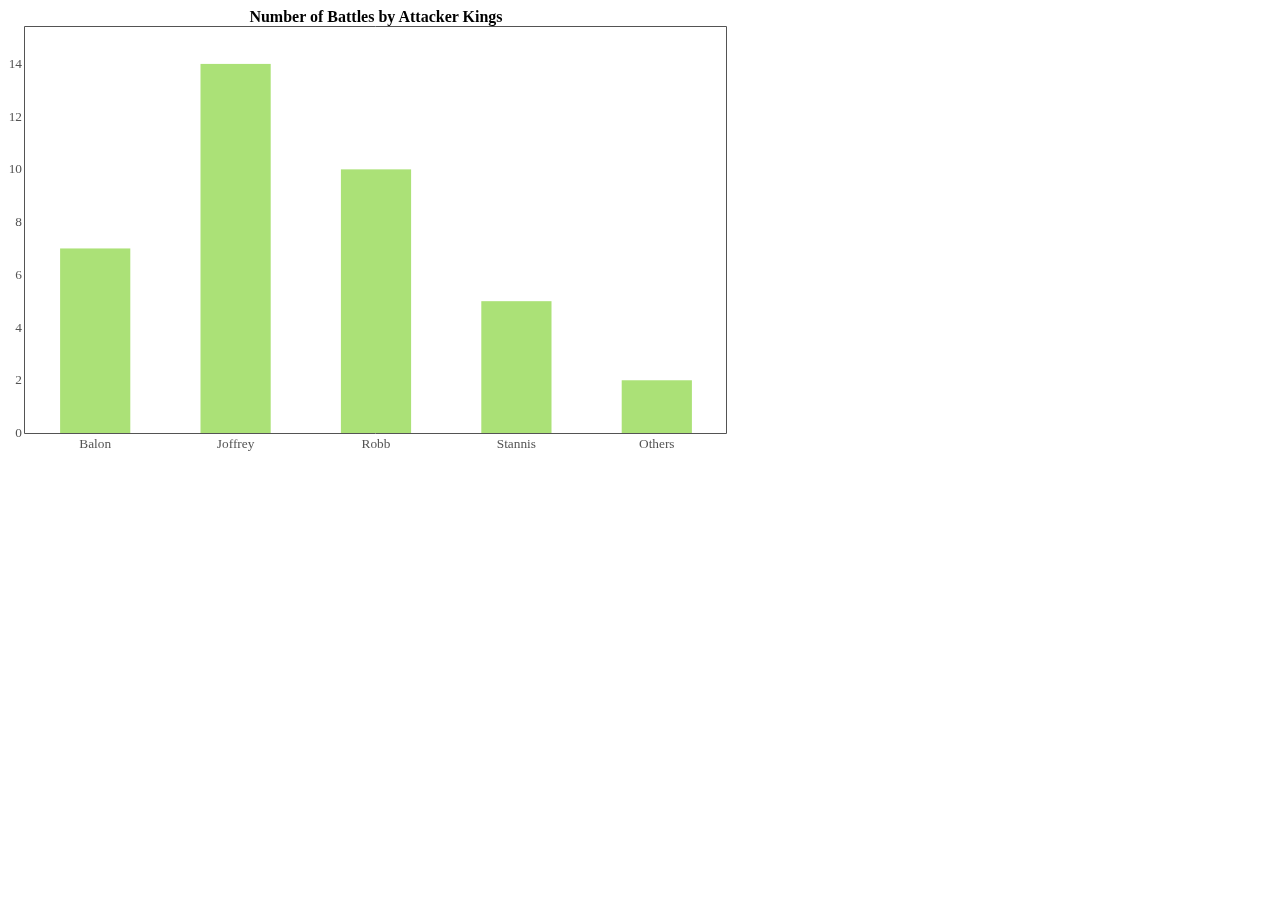
<file: JS_Practice/bar/index.html>
<!DOCTYPE html>
<html lang="en">
  <head>
    <meta charset="utf-8">
    <title></title>
  </head>

  <body>

    <div id="chart" style="width:720px;height:445px;"></div>

    <!--[if lt IE 9]><script src="js/excanvas.min.js"></script><![endif]-->
    <script src="js/flotr2.min.js"></script>
    <script>

window.onload = function () {

battles = [[0,7],[1,14],[2,10],[3,5],[4,2]];
var kings = [
    [0, "Balon"],
    [1, "Joffrey"],
    [2, "Robb"],
    [3, "Stannis"],
    [4, "Others"],
];
Flotr.draw(document.getElementById("chart"),[battles], {
  title: "Number of Battles by Attacker Kings",
  colors: ["#abe177"],
    bars: {
        show: true,
        barWidth: 0.5,
        shadowSize: 0,
        fillOpacity: 1,
        lineWidth: 0,
    },
    yaxis: {
        min: 0,
        tickDecimals: 0,
    },
    xaxis: {
        ticks: kings,
    },
    grid: {
        horizontalLines: false,
        verticalLines: false,
    }
});
    
};

    </script>
  </body>
</html>
</file>
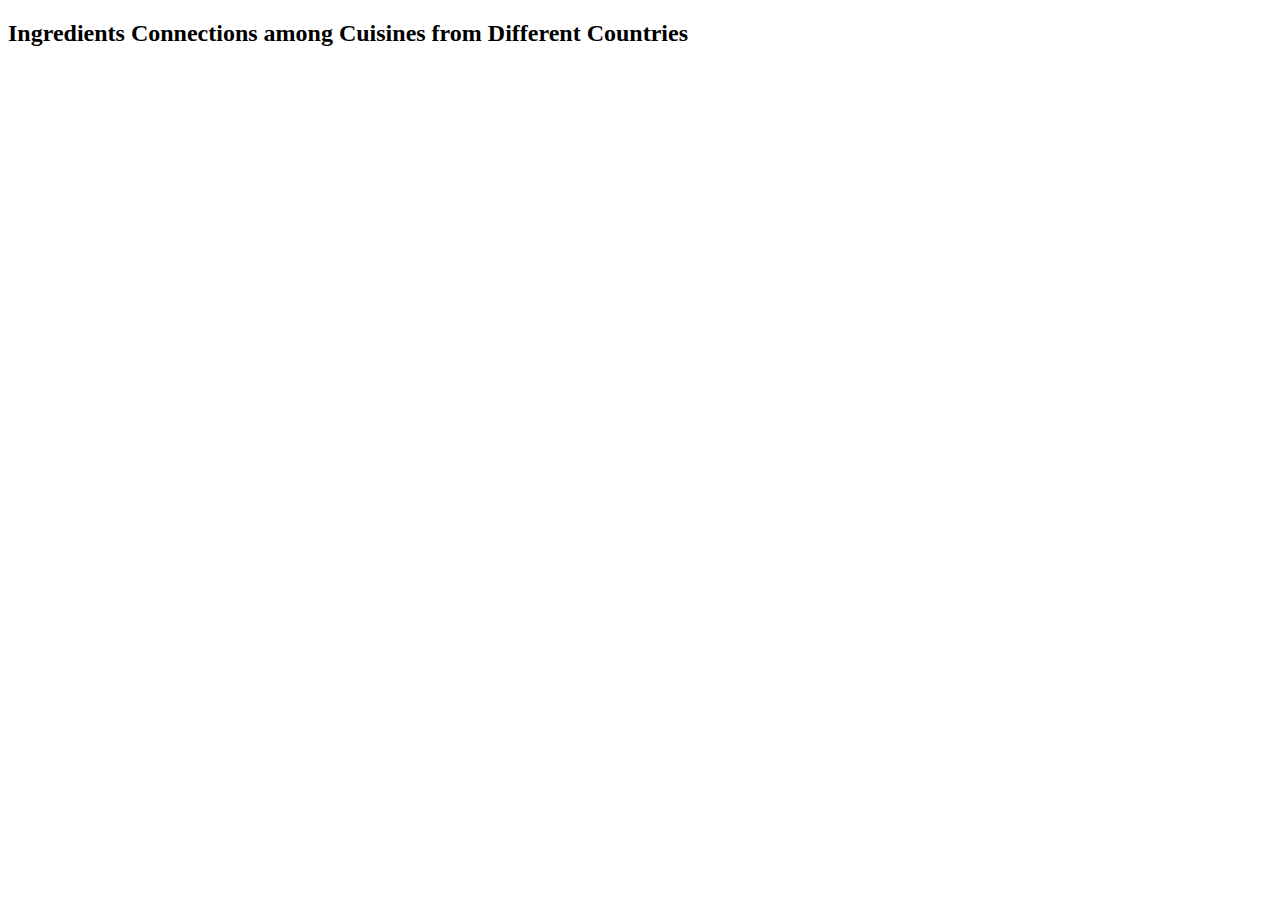
<file: WhatsCooking/cook10.html>
<!DOCTYPE html>
<html>
<head>
    <meta charset='utf-8'>
    <title>Ingredients Connections</title>
    <h2>Ingredients Connections among Cuisines from Different Countries</h2>
    <link rel="stylesheet" type="text/css" href="style.css">
</head>
<body>
    <div id='container'>
        <div id='net'></div>
    </div>
    <script src='http://d3js.org/d3.v3.min.js'></script>
    <script type="text/javascript" src="myscript.js"></script>
</body>
</html>
</file>
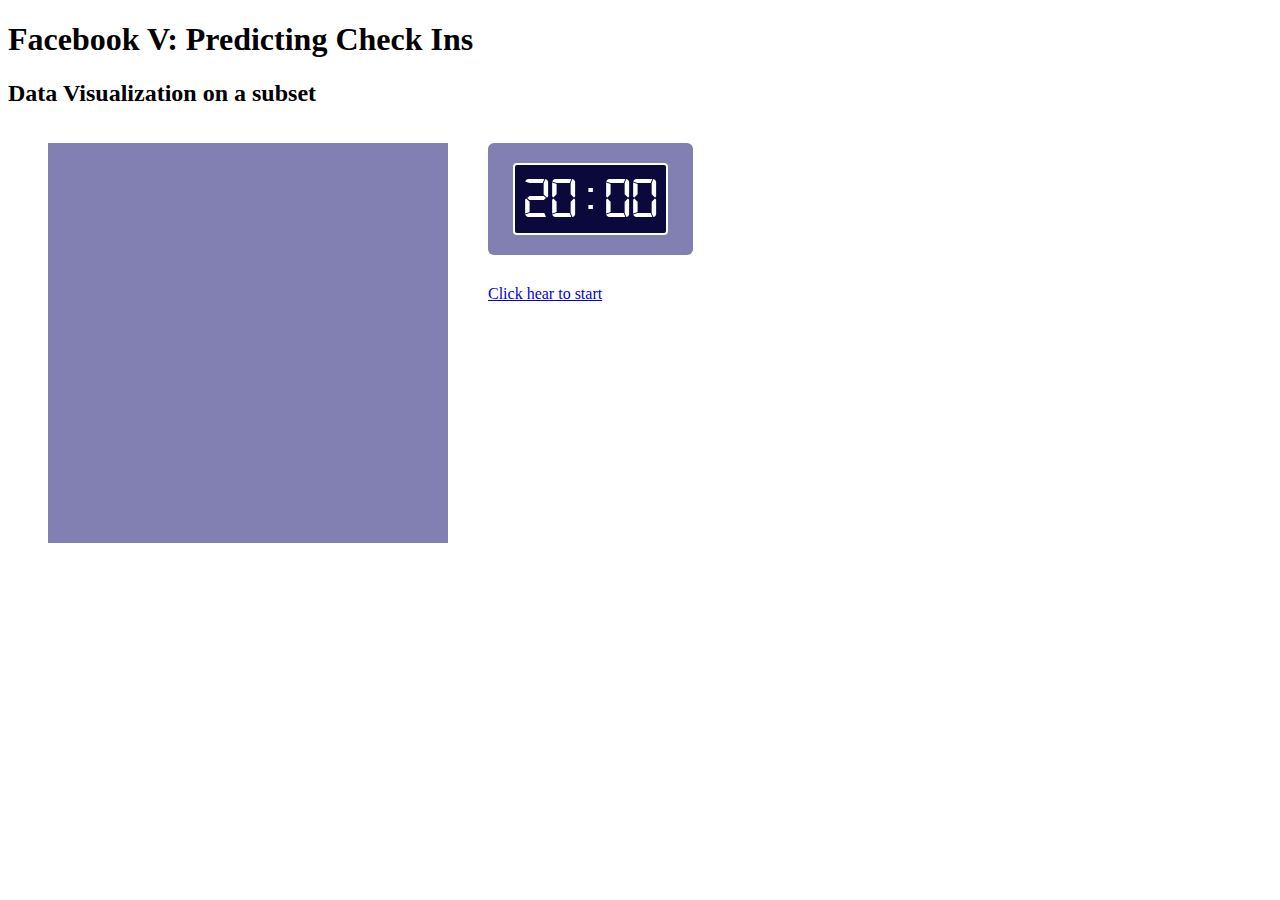
<file: fbCheckIn/JSmap/fbCheckInMap.html>
<!DOCTYPE html>
<html lang="en">
  <head>
    <meta charset="utf-8">
    <title></title>
    <h1>Facebook V: Predicting Check Ins</h1>
    <h2>Data Visualization on a subset</h2>
    <link href="font/digital7.css" rel="stylesheet">
  </head>

  <body>

<figure id='checkin' style="clear:both;float:left;position:relative;width:400px;height:400px;background-image:url('img/bg.png');"></figure>
<div style="margin-top:16px;float:left;width:195px">
<div style="background-color:#827fb2;border-radius:6px;width:100%;padding:5px;">
  <div style="background-color:#0b083b;border:2px solid white;border-radius:4px;font-family:digital7;font-size:60px;color:white;display:table;margin:15px auto;line-height:60px;padding:4px 8px;">
  <span id="min">20</span>:<span id="sec">00</span>
  </div>
</div>
<div style="padding-top:30px"><a id="start" href="#">Click hear to start</a></div>
</div>
<div style="clear:both">
  
  <!--[if lt IE 9]><script src="js/excanvas.min.js"></script><![endif]-->
  
  <script src="http://cdnjs.cloudflare.com/ajax/libs/jquery/1.9.1/jquery.min.js"></script>
	<script src="js/heatmap-mod.js"></script>
    <script>

window.onload = function () {
  
  
var data = [
    { accuracy: 1.7, time: 0.85,  x: 1.2214, y: 2.7023},
    { accuracy: 5.8, time: 1.22,  x: 1.1832, y: 2.6891},
    { accuracy: 1.1, time: 1.65,  x: 1.1935, y: 2.6550},
    { accuracy: 4.9, time: 2.32,  x: 1.1452, y: 2.7287},
    { accuracy: 1.9, time: 2.90,  x: 1.0089,  y: 2.6262},
    { accuracy: 1.1, time: 3.18,  x: 1.1140, y: 2.5003}
];

var height = $("#checkin").height();
var width  = $("#checkin").width();
checkin = h337.create({
    element: "checkin",
    radius: 30,
    opacity: 50
});

dataset = {};
dataset.max = 3;
dataset.data = [];
checkin.store.setDataSet(dataset);

function pad(n) {
  if (n<0) n = 0;
  return (n > 9 ? ""+n : "0"+n);
}

var nextPoint = 0;
function addPoint() {
    var i = nextPoint++;
    if ((data[i].x !== -1) && (data[i].y !== -1)) {
        var x = Math.round(width  * data[i].x/10);
        var y = height - Math.round(height * data[i].y/10);
    checkin.store.augmentDataPoint(x, y, data[i].accuracy);
    $("#checkin canvas").css("z-index", "1");
    }
    var time = (data[i].time > 20 ? 40 - data[i].time : 20 - data[i].time);
    var min = Math.floor(time);
    var sec = Math.round((time - min)*60);
    $("#min").text(pad(min));
    $("#sec").text(pad(sec));
    if (nextPoint < data.length) {
        setTimeout(addPoint, 500);
    } else {
        setTimeout(function() {
            $("#min").text(pad(0));
            $("#sec").text(pad(0));
        }, 500);
    }
};

$("#start").click(function(ev) {
  ev.preventDefault();
  addPoint();
});

};

    </script>
  </body>
</html>
</file>
<file: WhatsCooking/style.css>
#graph {
    float: left;
    position: relative;
}

ul {
    list-style: none;
    padding-left: 0;
}
li {
    padding-top: 0.2em;
}
.node circle, circle.node {
    cursor:       pointer;
    fill:         #ccc;
    stroke:       #fff;
    stroke-width: 1px;
}
.edge line, line.edge {
    cursor:       pointer;
    stroke:       #aaa;
    stroke-width: 2px;
}
.labelNode text, text.labelNode {
    cursor:       pointer;
    fill:        #444;
    font-size:   11px;
    font-weight: normal;
}
ul.connection {
    background-color: #f0f0f0;
    border: 1px solid #ccc;
    border-radius: 8px;
    box-shadow: 0 5px 10px rgba(0,0,0,0.2);
    cursor: pointer;
    font-size: 11px;
    font-weight: normal;
    padding: 10px;
    position: absolute;
}
ul.connection:before,
ul.connection:after {
    border: 10px solid transparent;
    content: '';
    position: absolute;
}
ul.connection:before {
    border-bottom-color: #f0f0f0;
    top: -19px;
    left: 20px;
    z-index: 2;
}
ul.connection:after {
    border-bottom-color: rgba(0, 0, 0, 0.2);
    top: -21px;
    left: 20px;
    z-index: 1;
}

ul.connection.hidden {
    display: none;
}
</file>
<file: fbCheckIn/JSmap/font/digital7.css>
@font-face {
    font-family: 'digital7';
    src: url('digital7-webfont.eot');
    src: url('digital7-webfont.eot?#iefix') format('embedded-opentype'),
         url('digital7-webfont.woff') format('woff'),
         url('digital7-webfont.ttf') format('truetype');
    font-weight: normal;
    font-style: normal;

}
</file>
